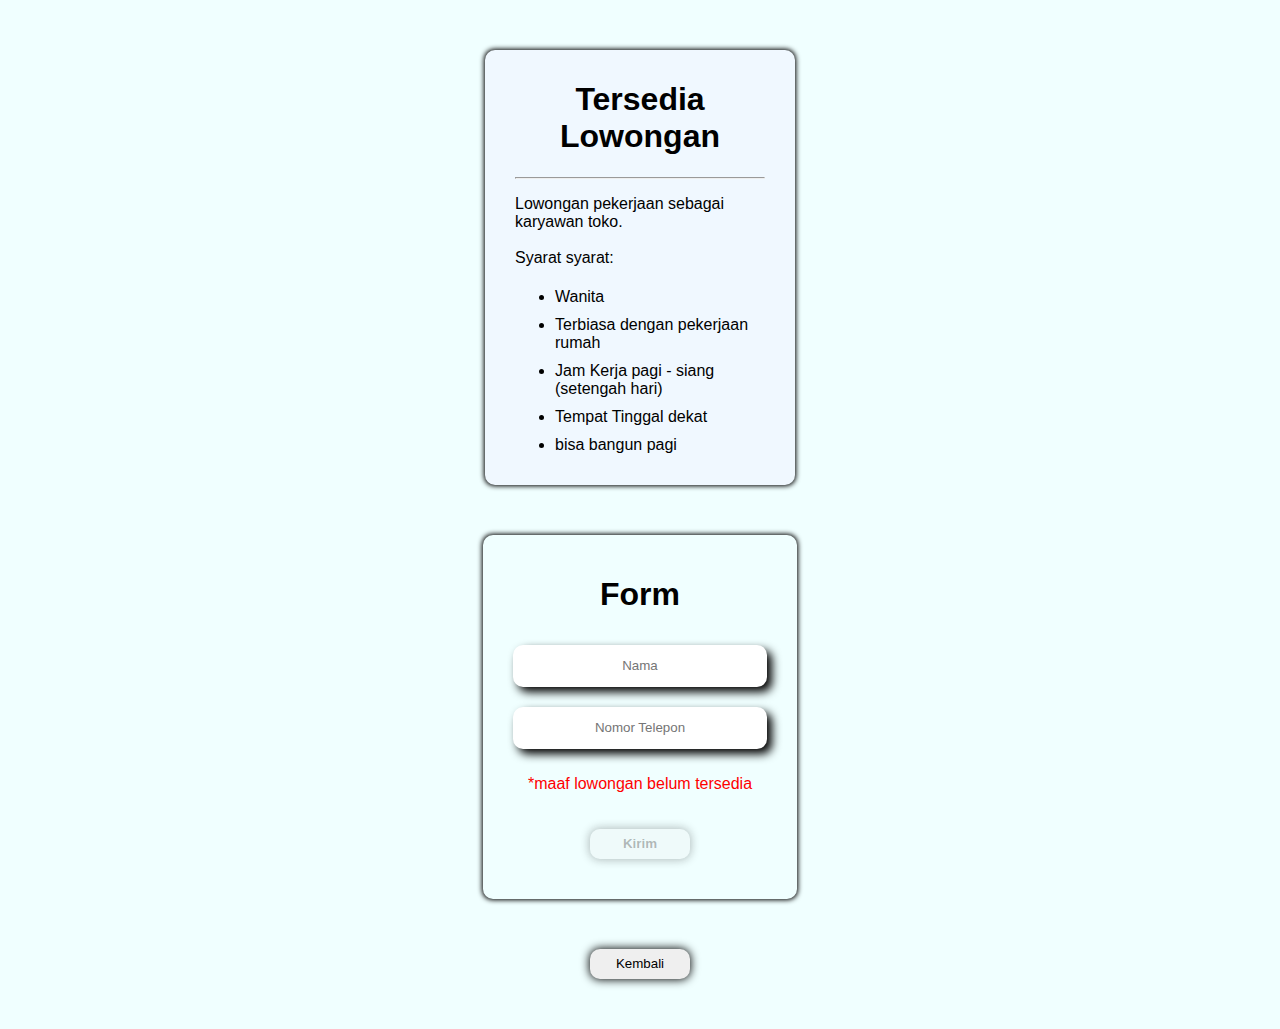
<file: lowongan.html>
<!DOCTYPE html>
<html lang="en">
<head>
    <meta charset="UTF-8">
    <meta name="viewport" content="width=device-width, initial-scale=1.0">
    <title>Lowongan Pekerjaan</title>
    <style>
        *{
            font-family: arial;
        }
        body{
            margin: 0px;
            padding: 0px;
            background-color: azure;
            width: auto;
            max-width: 100%;
        }
        .kotak{
            width: 250px;
            max-width: 100%;
            height: auto;
            margin-left: auto ;
            margin-right: auto;
            border: 1px;
            box-shadow: 0px 0px 5px 0.5px;
            padding: 10px 30px;
            border-radius: 10px;
            background-color: aliceblue;
            margin-top: 50px;
        }
        .kotak h1{
            text-align: center;
        }
        .form{
            align-items: center;
            display: flex; /*Supaya bisa di bawah*/
            flex-direction: column;
            width: fit-content;
            max-width: 100%;
            height: auto;
            margin-left: auto;
            margin-right: auto;
            padding: 20px 30px;
            border-radius: 10px;
            box-shadow: 0px 0px 5px 0.5px;
            margin-top: 50px;
            margin-bottom: 50px;
            }
            .form input{
                width: 250px;
                max-width: auto;
                height: 40px;
                margin: 10px 0px;
                border-radius: 10px;
                border: 0px;
                box-shadow: 5px 5px 10px 0.1px;
                text-align: center;
            }
            .form button{
                width: 100px;
                height: 30px;
                border-radius: 10px;
                border: 0px;
                box-shadow: 0px 0px 10px 0.5px;
                margin: 20px 0px;
                font-weight: bold;
                transition: transform 0.2s ease-in-out;
            }
            li{
                padding: 5px 0px;
            }
            .kembali{
                margin-left: auto;
                margin-right: auto;
                width: fit-content;
                max-width: 100%;
                height: auto;
                margin-bottom: 50px;
            }
            .kembali button{
                width: 100px;
                height: 30px;
                border-radius: 10px;
                border: 0px;
                box-shadow: 0px 0px 10px 0.5px;
                transition: transform 0.2s ease-in-out;
            }
            .form button:hover{
                transform: scale(0.9);
            }
            .kembali button:hover{
                transform: scale(0.9);
            }
    </style>
</head>
<body>
    
    <div class="kotak">
        <h1>Tersedia Lowongan</h1>
        <hr>
        <p>Lowongan pekerjaan sebagai karyawan toko. <br> <br> Syarat syarat: </p>
        <ul>
            <li>Wanita</li>
            <li>Terbiasa dengan pekerjaan rumah</li>
            <li>Jam Kerja pagi - siang (setengah hari)</li>
            <li>Tempat Tinggal dekat</li>
            <li>bisa bangun pagi</li>
        </ul>
    </div>
    <div class="form">
        <h1>Form</h1>
        <input type="text" name="Nama" id="nama" placeholder="Nama">
        <input type="tel" name="No" id="no" placeholder="Nomor Telepon">
        <p style="color: red;">*maaf lowongan belum tersedia</p>
        <button type="submit" disabled onclick="window.location.href='';">Kirim</button>

        
    </div>

    <div class="kembali">
        <button>Kembali</button>
    </div>
</body>
</html>
</file>
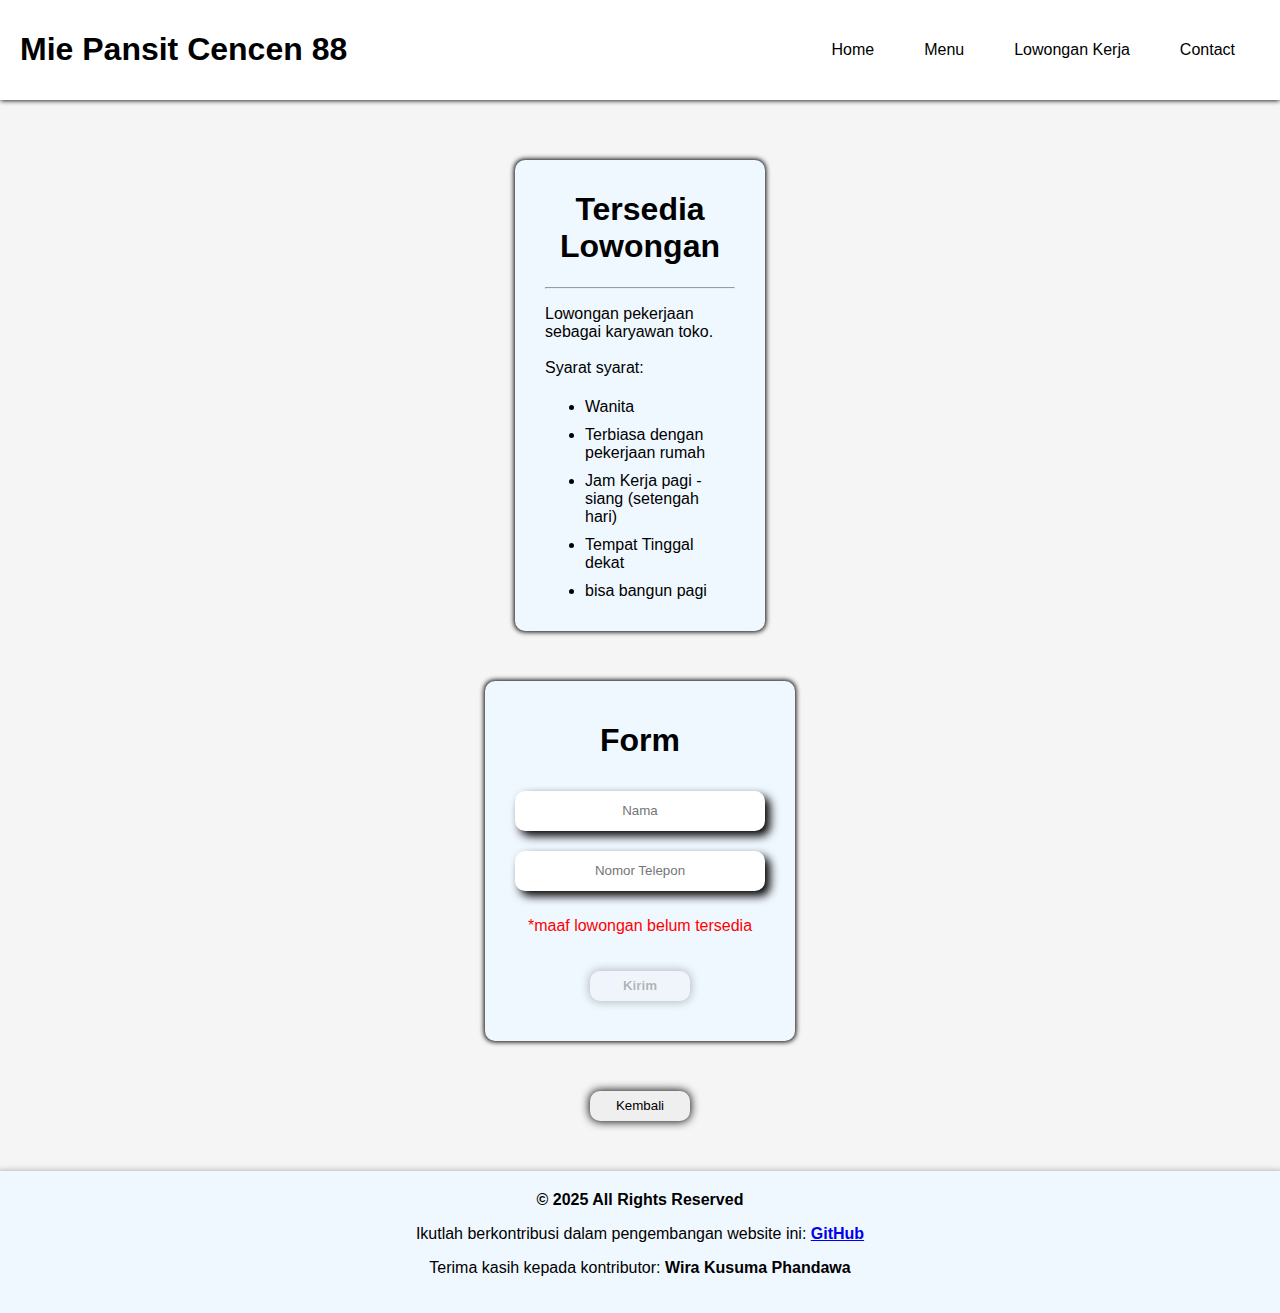
<file: Lowongan.html>
<!DOCTYPE html>
<html lang="en">
<head>
    <meta charset="UTF-8">
    <meta name="viewport" content="width=device-width, initial-scale=1.0">
    <title>Lowongan Pekerjaan</title>
    <style>
        *{
            font-family: arial;
            box-sizing: border-box;
        }
        html, body {
            height: 100%;
            margin: 0;
            padding: 0;
            display: flex;
            flex-direction: column;
            background-color: whitesmoke;
        }
        .kotak{
            width: 250px;
            max-width: 100%;
            height: auto;
            margin-left: auto ;
            margin-right: auto;
            border: 1px;
            box-shadow: 0px 0px 5px 0.5px;
            padding: 10px 30px;
            border-radius: 10px;
            background-color: aliceblue;
            margin-top: 50px;
        }
        .kotak h1{
            text-align: center;
        }
        .form{
            background-color: aliceblue;
            margin-top: 50px;
            align-items: center;
            display: flex; /*Supaya bisa di bawah*/
            flex-direction: column;
            width: fit-content;
            max-width: 100%;
            height: auto;
            margin-left: auto;
            margin-right: auto;
            padding: 20px 30px;
            border-radius: 10px;
            box-shadow: 0px 0px 5px 0.5px;
            margin-top: 50px;
            margin-bottom: 50px;
        }
        .form input{
            width: 250px;
            max-width: auto;
            height: 40px;
            margin: 10px 0px;
            border-radius: 10px;
            border: 0px;
            box-shadow: 5px 5px 10px 0.1px;
            text-align: center;
        }
        .form button{
            width: 100px;
            height: 30px;
            border-radius: 10px;
            border: 0px;
            box-shadow: 0px 0px 10px 0.5px;
            margin: 20px 0px;
            font-weight: bold;
            transition: transform 0.2s ease-in-out;
        }
        li{
            padding: 5px 0px;
        }
        .kembali{
            margin-left: auto;
            margin-right: auto;
            width: fit-content;
            max-width: 100%;
            height: auto;
            margin-bottom: 50px;
        }
        .kembali button{
            width: 100px;
            height: 30px;
            border-radius: 10px;
            border: 0px;
            box-shadow: 0px 0px 10px 0.5px;
            transition: transform 0.2s ease-in-out;
        }
        .form button:hover{
            transform: scale(0.9);
        }
        .kembali button:hover{
            transform: scale(0.9);
        }
        /* Header & Navigasi */
.header {
    display: flex;
    justify-content: space-between;
    align-items: center;
    padding: 10px 20px;
    box-shadow: 0px 1px 5px 0.1px black;
    background-color: white;
    margin-bottom: 10px;
}

nav {
    display: flex;
    align-items: center;
}

.menu {
    list-style: none;
    display: flex;
    margin-left: auto; /* Memindahkan ke kanan */
}

.menu li {
    margin: 0 10px;
}

.menu a {
    color: black;
    text-decoration: none;
    border-radius: 10px;
    padding: 5px 15px;
    transition: background 0.3s;
}

.menu a:hover {
    background-color: lightgray;
}

/* Hamburger Menu (untuk layar kecil) */
.hamburger {
    font-size: 28px;
    display: none;
    cursor: pointer;
}

/* Responsif untuk layar kecil */
@media (max-width: 768px) {
    .header h1{
        width: 60%;
    }
    .header{
        margin-bottom: 20px;
    }
    
    .content1 {
        flex-direction: column;
        text-align: center;
        display: flex;
        flex-wrap: wrap;
    }
    .content1 .teks {
        max-width: 100%;
        padding: 20px;
        font-size: larger;
        margin-top: 20px;
    }
    .content1 img {
        width: 250px;
    }
    .teks button{
        margin-top: 100px;
    }
}

/* Responsif untuk layar kecil */
@media (max-width: 768px) {
    .menu {
        display: none;
        flex-direction: column;
        background: aliceblue;
        position: absolute;
        top: 60px;
        right: 20px;
        width: fit-content;
        height: auto;
        text-align: center;
        border-radius: 5px;
        border: 1px solid black;
        padding: 10px;
    }
    .menu.active {
        display: flex;
    }
    .hamburger {
        display: block;
    }
}

        .container1 {
            display: flex;
            align-items: center;
            justify-content: space-between;
            flex-wrap: wrap;
            background-color: aliceblue;
            padding: 15px 30px;
            box-shadow: 0 0 8px rgba(0, 0, 0, 0.1);
            width: auto;
            max-width: 100%;
        }

        footer {
            background-color: aliceblue;
            text-align: center;
            padding: 20px;
            margin-top: auto;
            box-shadow: 0px 10px 10px 5px;
        }
    </style>
</head>
<body>
    <header class="header">
        <h1>Mie Pansit Cencen 88</h1>
        <nav>
            <div class="hamburger" onclick="toggleMenu()">&#9776;</div>
            <ul class="menu">
                <li><a href="index.html">Home</a></li>
                <li><a href="#menu">Menu</a></li>
                <li><a href="Lowongan.html">Lowongan Kerja</a></li>
                <li><a href="#">Contact</a></li>
            </ul>
        </nav>
    </header>
    
        <script>
            function toggleMenu() {
                const menu = document.querySelector(".menu");
                menu.classList.toggle("active");
            }
        </script>
    </div>
    
    <div class="kotak">
        <h1>Tersedia Lowongan</h1>
        <hr>
        <p>Lowongan pekerjaan sebagai karyawan toko. <br> <br> Syarat syarat: </p>
        <ul>
            <li>Wanita</li>
            <li>Terbiasa dengan pekerjaan rumah</li>
            <li>Jam Kerja pagi - siang (setengah hari)</li>
            <li>Tempat Tinggal dekat</li>
            <li>bisa bangun pagi</li>
        </ul>
    </div>
    <div class="form">
        <h1>Form</h1>
        <input type="text" name="Nama" id="nama" placeholder="Nama">
        <input type="tel" name="No" id="no" placeholder="Nomor Telepon">
        <p style="color: red;">*maaf lowongan belum tersedia</p>
        <button type="submit" disabled onclick="window.location.href='';">Kirim</button>

        
    </div>

    <div class="kembali">
        <button onclick="window.location.href='index.html';">Kembali</button>
    </div>

    <footer>
        <b>&copy; 2025 All Rights Reserved</b>
        <p>Ikutlah berkontribusi dalam pengembangan website ini:
            <a href="https://github.com/Wira-Kusuma/Mie-pansit-cencen-88" target="_blank"><b>GitHub</b></a>
        </p>
        <p>Terima kasih kepada kontributor: <b>Wira Kusuma Phandawa</b></p>
    </footer>
</body>
</html>
</file>
